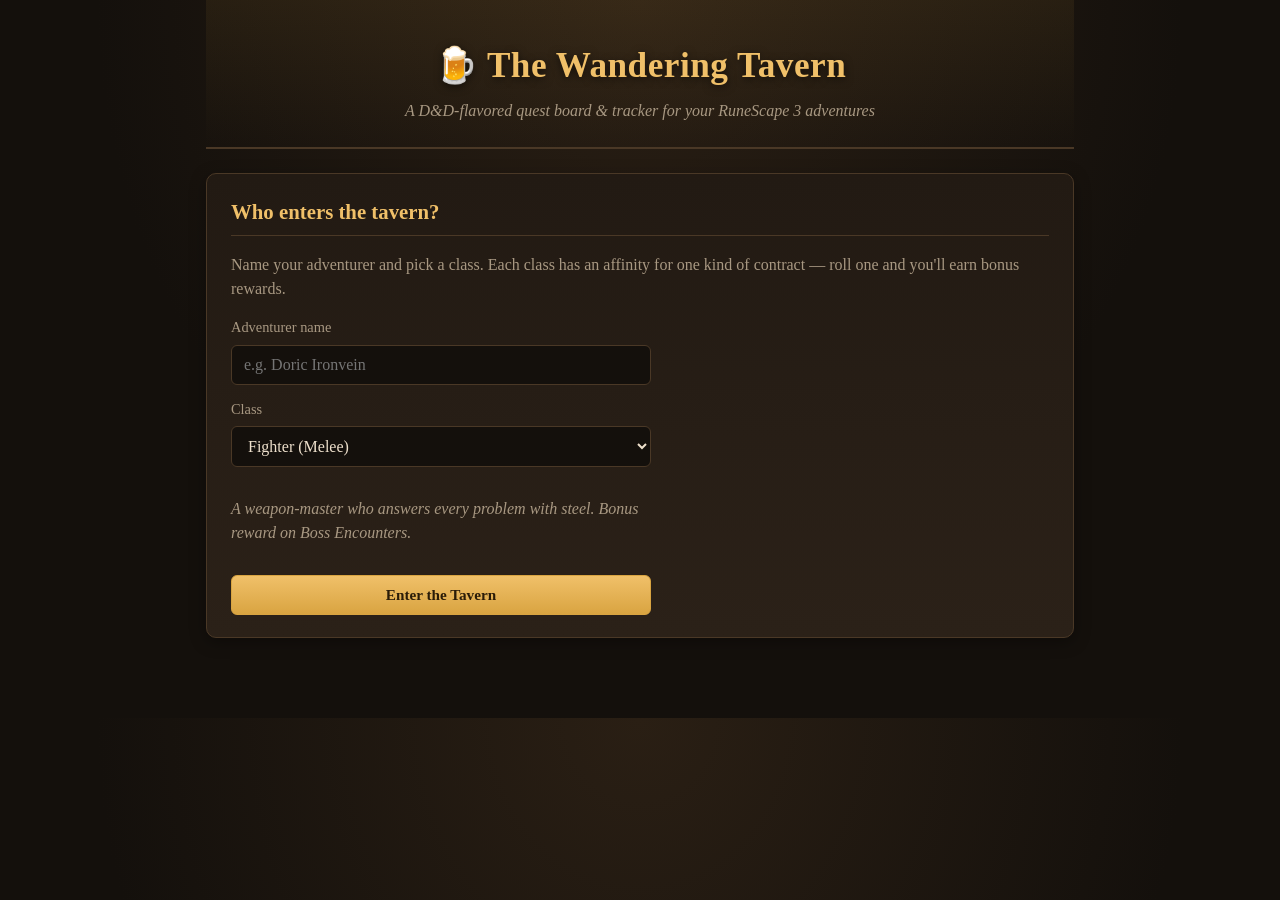
<file: questboard/index.html>
<!DOCTYPE html>
<html lang="en">
<head>
<meta charset="UTF-8">
<meta name="viewport" content="width=device-width, initial-scale=1.0">
<title>The Wandering Tavern — A D&D Quest Board for RuneScape 3</title>
<link rel="icon" href="data:image/svg+xml,<svg xmlns=%22http://www.w3.org/2000/svg%22 viewBox=%220 0 100 100%22><text y=%22.9em%22 font-size=%2290%22>🍺</text></svg>">
<link rel="stylesheet" href="css/style.css">
</head>
<body>

<div id="app">

  <header class="tavern-header">
    <div class="header-inner">
      <h1>🍺 The Wandering Tavern</h1>
      <p class="subtitle">A D&amp;D-flavored quest board &amp; tracker for your RuneScape 3 adventures</p>
    </div>
  </header>

  <!-- Hero setup, shown only until a hero exists -->
  <section id="hero-setup" class="panel hidden">
    <h2>Who enters the tavern?</h2>
    <p class="muted">Name your adventurer and pick a class. Each class has an affinity for one kind of contract — roll one and you'll earn bonus rewards.</p>
    <div class="setup-form">
      <label>
        Adventurer name
        <input id="hero-name-input" type="text" maxlength="24" placeholder="e.g. Doric Ironvein">
      </label>
      <label>
        Class
        <select id="hero-class-select"></select>
      </label>
      <p id="class-flavor" class="muted class-flavor"></p>
      <button id="hero-create-btn" class="btn btn-primary">Enter the Tavern</button>
    </div>
  </section>

  <!-- Main app, shown once a hero exists -->
  <div id="main-app" class="hidden">

    <section class="panel hero-panel">
      <div class="hero-summary">
        <div class="hero-id">
          <h2 id="hero-name"></h2>
          <p><span id="hero-class"></span> · <span id="hero-title" class="hero-title"></span></p>
        </div>
        <div class="hero-level">
          <div class="level-badge">Lv <span id="hero-level-num"></span></div>
          <div class="xp-bar-track">
            <div id="xp-bar-fill" class="xp-bar-fill"></div>
          </div>
          <p class="muted small"><span id="hero-xp-text"></span></p>
        </div>
      </div>
      <div class="hero-stats">
        <div class="stat-box"><span class="stat-num" id="stat-completed">0</span><span class="stat-label">Contracts Fulfilled</span></div>
        <div class="stat-box"><span class="stat-num" id="stat-streak">0</span><span class="stat-label">Current Streak</span></div>
        <div class="stat-box"><span class="stat-num" id="stat-best-streak">0</span><span class="stat-label">Best Streak</span></div>
        <div class="stat-box"><span class="stat-num" id="stat-gold">0</span><span class="stat-label">Gold Earned</span></div>
      </div>
    </section>

    <section class="panel roll-panel">
      <h2>📜 The Quest Board</h2>
      <p class="muted">Roll the tavern die to draw a new contract. Rarity is determined by the roll, just like a d20 check.</p>
      <button id="roll-btn" class="btn btn-roll">
        <span id="die-face">🎲</span> Roll for a Quest
      </button>

      <div id="pending-quest-wrap" class="hidden">
        <div id="pending-quest-card" class="quest-card"></div>
        <div class="quest-actions">
          <button id="accept-btn" class="btn btn-primary">Accept Contract</button>
          <button id="reroll-btn" class="btn btn-secondary">Reroll (1 gold cost skipped for now)</button>
          <button id="decline-btn" class="btn btn-ghost">Decline</button>
        </div>
      </div>
    </section>

    <section class="panel">
      <h2>⚔️ Active Contracts</h2>
      <div id="active-quest-list" class="quest-list">
        <p class="muted empty-msg">No active contracts. Roll one above!</p>
      </div>
    </section>

    <section class="panel">
      <h2>🏰 Bestiary — Legendary Encounters</h2>
      <p class="muted">RuneScape's most infamous bosses, reskinned for the tavern crowd. Click one to draw it as a boss contract.</p>
      <div id="bestiary-grid" class="bestiary-grid"></div>
    </section>

    <section class="panel">
      <h2>📖 Chronicle (Recent Completions)</h2>
      <div id="completed-log" class="completed-log">
        <p class="muted empty-msg">Your legend has yet to be written.</p>
      </div>
    </section>

    <section class="panel danger-zone">
      <button id="reset-btn" class="btn btn-danger-outline">Abandon this hero &amp; reset save</button>
    </section>

  </div>

  <div id="toast" class="toast hidden"></div>

</div>

<script src="js/data.js"></script>
<script src="js/app.js"></script>
</body>
</html>
</file>
<file: questboard/css/style.css>
:root {
  --bg-deep: #14100c;
  --bg-panel: #221a13;
  --bg-panel-2: #2b2118;
  --border: #4a3826;
  --gold: #d9a441;
  --gold-bright: #f0c069;
  --text: #eee0cc;
  --text-muted: #a89882;
  --parchment: #e8d9b5;
}

* { box-sizing: border-box; }

body {
  margin: 0;
  font-family: "Georgia", "Iowan Old Style", serif;
  background:
    radial-gradient(ellipse at top, #2a1f14 0%, var(--bg-deep) 60%),
    var(--bg-deep);
  color: var(--text);
  line-height: 1.5;
}

#app {
  max-width: 900px;
  margin: 0 auto;
  padding: 0 16px 60px;
}

.hidden { display: none !important; }

.muted { color: var(--text-muted); }
.small { font-size: 0.85em; }

/* ---------- Header ---------- */

.tavern-header {
  text-align: center;
  padding: 40px 16px 24px;
  border-bottom: 2px solid var(--border);
  margin-bottom: 24px;
  background: linear-gradient(180deg, rgba(217,164,65,0.08), transparent);
}

.tavern-header h1 {
  margin: 0 0 6px;
  font-size: 2.2rem;
  color: var(--gold-bright);
  text-shadow: 0 2px 8px rgba(0,0,0,0.6);
  letter-spacing: 0.5px;
}

.subtitle {
  margin: 0;
  color: var(--text-muted);
  font-style: italic;
}

/* ---------- Panels ---------- */

.panel {
  background: linear-gradient(180deg, var(--bg-panel), var(--bg-panel-2));
  border: 1px solid var(--border);
  border-radius: 10px;
  padding: 22px 24px;
  margin-bottom: 20px;
  box-shadow: 0 4px 16px rgba(0,0,0,0.35);
}

.panel h2 {
  margin-top: 0;
  color: var(--gold-bright);
  font-size: 1.3rem;
  border-bottom: 1px solid var(--border);
  padding-bottom: 8px;
}

/* ---------- Buttons ---------- */

.btn {
  font-family: inherit;
  font-size: 0.95rem;
  padding: 10px 18px;
  border-radius: 6px;
  border: 1px solid var(--border);
  cursor: pointer;
  background: var(--bg-panel-2);
  color: var(--text);
  transition: transform 0.08s ease, box-shadow 0.15s ease;
}
.btn:hover { transform: translateY(-1px); }
.btn:active { transform: translateY(0); }

.btn-primary {
  background: linear-gradient(180deg, var(--gold-bright), var(--gold));
  color: #2a1c08;
  border-color: var(--gold);
  font-weight: bold;
}
.btn-primary:hover { box-shadow: 0 0 12px rgba(240,192,105,0.5); }

.btn-secondary {
  background: #3a2f22;
  border-color: var(--border);
}

.btn-ghost {
  background: transparent;
  color: var(--text-muted);
}
.btn-ghost:hover { color: var(--text); }

.btn-danger-outline {
  background: transparent;
  border-color: #7a2f2f;
  color: #c76a6a;
}
.btn-danger-outline:hover { background: rgba(122,47,47,0.15); }

.btn-roll {
  display: block;
  width: 100%;
  padding: 16px;
  font-size: 1.1rem;
  margin: 12px 0 20px;
}

#die-face {
  display: inline-block;
  font-size: 1.4rem;
  margin-right: 6px;
}
#die-face.rolling {
  animation: spin 0.35s linear;
}
@keyframes spin {
  0% { transform: rotate(0deg) scale(1); }
  50% { transform: rotate(180deg) scale(1.3); }
  100% { transform: rotate(360deg) scale(1); }
}

/* ---------- Hero setup ---------- */

.setup-form { display: flex; flex-direction: column; gap: 14px; max-width: 420px; }
.setup-form label { display: flex; flex-direction: column; gap: 6px; font-size: 0.9rem; color: var(--text-muted); }
.setup-form input, .setup-form select {
  font-family: inherit;
  padding: 10px 12px;
  border-radius: 6px;
  border: 1px solid var(--border);
  background: var(--bg-deep);
  color: var(--text);
  font-size: 1rem;
}
.class-flavor { min-height: 40px; font-style: italic; }

/* ---------- Hero panel ---------- */

.hero-summary {
  display: flex;
  justify-content: space-between;
  align-items: flex-end;
  gap: 20px;
  flex-wrap: wrap;
}

.hero-id h2 { margin: 0 0 4px; color: var(--parchment); }
.hero-title { color: var(--gold); font-style: italic; }

.hero-level { min-width: 220px; flex: 1; text-align: right; }
.level-badge {
  display: inline-block;
  background: var(--gold);
  color: #2a1c08;
  font-weight: bold;
  padding: 4px 12px;
  border-radius: 20px;
  margin-bottom: 6px;
}
.xp-bar-track {
  width: 100%;
  height: 10px;
  background: var(--bg-deep);
  border: 1px solid var(--border);
  border-radius: 6px;
  overflow: hidden;
}
.xp-bar-fill {
  height: 100%;
  background: linear-gradient(90deg, var(--gold), var(--gold-bright));
  width: 0%;
  transition: width 0.3s ease;
}

.hero-stats {
  display: grid;
  grid-template-columns: repeat(4, 1fr);
  gap: 12px;
  margin-top: 20px;
}
.stat-box {
  background: var(--bg-deep);
  border: 1px solid var(--border);
  border-radius: 8px;
  padding: 12px 8px;
  text-align: center;
}
.stat-num { display: block; font-size: 1.4rem; font-weight: bold; color: var(--gold-bright); }
.stat-label { font-size: 0.75rem; color: var(--text-muted); text-transform: uppercase; letter-spacing: 0.5px; }

/* ---------- Quest cards ---------- */

.quest-card {
  background: var(--bg-deep);
  border: 1px solid var(--border);
  border-left: 5px solid var(--rarity-color, var(--gold));
  border-radius: 8px;
  padding: 16px 18px;
  margin-bottom: 12px;
}

.quest-head {
  display: flex;
  align-items: center;
  gap: 10px;
  margin-bottom: 8px;
}
.quest-icon { font-size: 1.6rem; }
.quest-type { font-size: 0.8rem; text-transform: uppercase; letter-spacing: 0.5px; color: var(--text-muted); }
.quest-rarity { font-weight: bold; font-size: 0.9rem; }

.quest-title { margin: 4px 0; color: var(--parchment); }
.quest-desc { margin: 6px 0 10px; color: var(--text); }
.quest-reward { font-weight: bold; color: var(--gold-bright); }

.quest-actions {
  display: flex;
  gap: 10px;
  flex-wrap: wrap;
  margin-top: 10px;
}

.quest-list .quest-card:last-child { margin-bottom: 0; }

.empty-msg { text-align: center; padding: 20px 0; }

/* ---------- Bestiary ---------- */

.bestiary-grid {
  display: grid;
  grid-template-columns: repeat(auto-fill, minmax(220px, 1fr));
  gap: 12px;
}
.boss-card {
  background: var(--bg-deep);
  border: 1px solid var(--border);
  border-radius: 8px;
  padding: 14px;
  cursor: pointer;
  transition: border-color 0.15s ease, transform 0.1s ease;
}
.boss-card:hover {
  border-color: var(--gold);
  transform: translateY(-2px);
}
.boss-name { font-weight: bold; color: var(--parchment); }
.boss-epithet { font-style: italic; color: var(--gold); font-size: 0.9rem; margin: 4px 0; }
.boss-lair { font-size: 0.8rem; }

/* ---------- Chronicle log ---------- */

.completed-log { display: flex; flex-direction: column; gap: 6px; }
.log-row {
  display: grid;
  grid-template-columns: auto 1fr auto auto auto;
  align-items: center;
  gap: 10px;
  padding: 8px 12px;
  border-left: 3px solid var(--rarity-color, var(--border));
  background: var(--bg-deep);
  border-radius: 4px;
  font-size: 0.9rem;
}
.log-title { color: var(--text); }
.log-rarity, .log-reward { font-weight: bold; white-space: nowrap; }
.log-date { font-size: 0.8rem; white-space: nowrap; }

/* ---------- Danger zone / toast ---------- */

.danger-zone { text-align: center; background: transparent; border: none; box-shadow: none; }

.toast {
  position: fixed;
  bottom: 24px;
  left: 50%;
  transform: translateX(-50%);
  background: var(--bg-panel-2);
  border: 1px solid var(--gold);
  color: var(--text);
  padding: 12px 20px;
  border-radius: 8px;
  box-shadow: 0 6px 20px rgba(0,0,0,0.5);
  z-index: 100;
  max-width: 90vw;
}

/* ---------- Responsive ---------- */

@media (max-width: 600px) {
  .hero-stats { grid-template-columns: repeat(2, 1fr); }
  .hero-summary { flex-direction: column; align-items: stretch; text-align: left; }
  .hero-level { text-align: left; }
  .log-row { grid-template-columns: auto 1fr; row-gap: 4px; }
  .log-date { grid-column: 1 / -1; }
}
</file>
